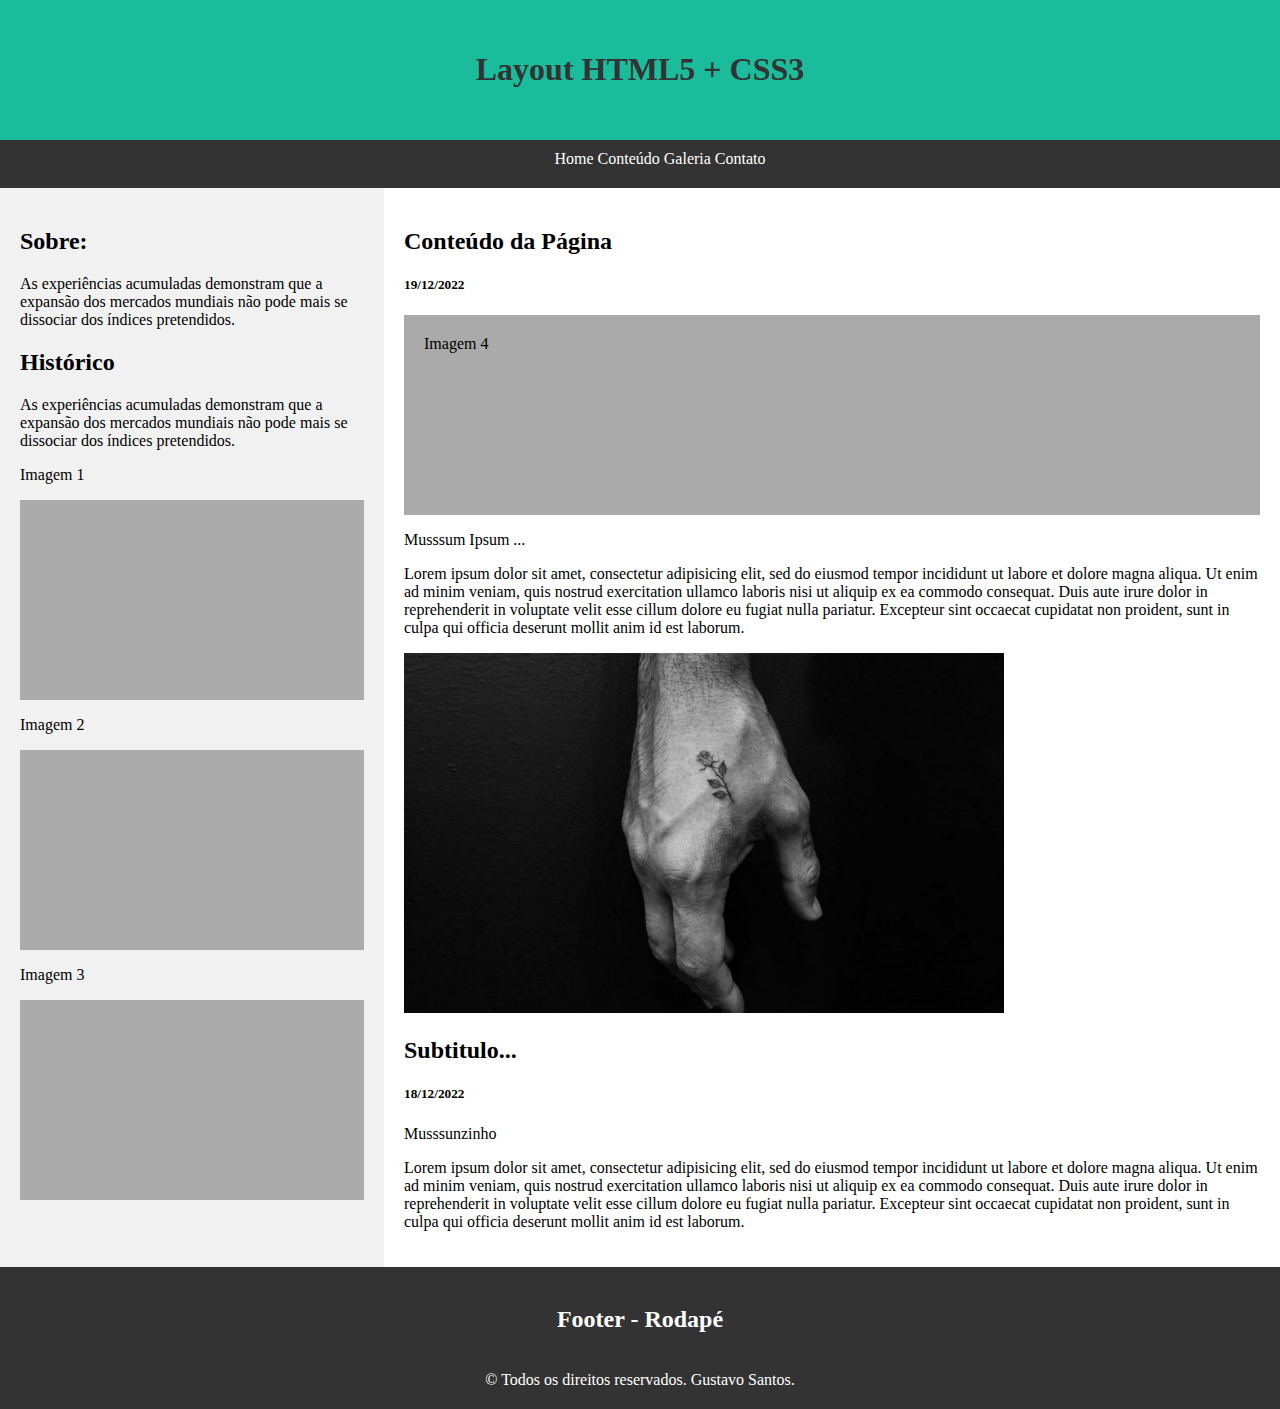
<file: index.html>
<!DOCTYPE html>
<!--
Click nbfs://nbhost/SystemFileSystem/Templates/Licenses/license-default.txt to change this license
Click nbfs://nbhost/SystemFileSystem/Templates/ClientSide/html.html to edit this template
-->
<html lang="pt-br">
    <head>
        <title>Layout Responsivo</title>
        <meta charset="UTF-8">
        <meta name="author" content="Gustavo dos Santos">
        <meta name="keywords" content="responsividade, css3, html5. Senac Tech">
        <meta name="description" content="Layout de pagina responsiva com HTML5 e CSS3">
        <meta name="viewport" content="width=device-width, initial-scale=1.0">
        <link rel="stylesheet" href="estilo.css"/>
    </head>
    <body>
        <header>
        <h1>Layout HTML5 + CSS3</h1>
    </header>
        <nav>
            <ul>
                <li><a href="index.html">Home</a></li>
                <li><a href="#">Conteúdo</a></li>
                <li><a href="#">Galeria</a></li>
                <li><a href="contato.html">Contato</a></li>
            </ul>

         </nav>
             <div class="container">
               <div class="esquerda">
                   <h2>Sobre:</h2>
                   <p>
                       As experiências acumuladas demonstram que a expansão dos mercados mundiais não pode mais se dissociar dos índices pretendidos.
                   </p>
                   <h2>Histórico</h2>
                    <p>
                       As experiências acumuladas demonstram que a expansão dos mercados mundiais não pode mais se dissociar dos índices pretendidos.
                   </p>
                   <p>Imagem 1</p>
                   <div class="imgFake" style="height: 200px">
                      
                   </div>
                   <p>Imagem 2</p>
                    <div class="imgFake" style="height: 200px">
                       
                   </div>
                   <p> Imagem 3</p>
                    <div class="imgFake" style="height: 200px">
                      
                   </div>
               </div><!<!-- fim da div esquerda -->   
                <div  class="conteudo">
                    <h2>Conteúdo da Página</h2>
                    <h5>19/12/2022</h5> 
                    <div class="imgFake" style="height: 200px">
                        Imagem 4 
                    </div>    
                    <p>Musssum Ipsum ...</p>
                    <p>
                        Lorem ipsum dolor sit amet, consectetur adipisicing elit, sed do eiusmod tempor incididunt ut labore et dolore magna aliqua. Ut enim ad minim veniam, quis nostrud exercitation ullamco laboris nisi ut aliquip ex ea commodo consequat. Duis aute irure dolor in reprehenderit in voluptate velit esse cillum dolore eu fugiat nulla pariatur. Excepteur sint occaecat cupidatat non proident, sunt in culpa qui officia deserunt mollit anim id est laborum.
                    </p>
                    <picture> 
                        <source media="(min-width: 600px)"
                               srcset="./imagens/imgMedia.jpg"
                               width="600px"/>
                        <source media="(min-width: 465px)"
                               srcset="./imagens/imgPequena.jpg" /> 
                        <img src="./imagens/caminho.jpg" alt="caminho entre árvores"
                             style="max-width: 100%; height: auto;"/>
                    </picture>    
                    <br/>
                    <h2>Subtitulo...</h2>
                    <h5>18/12/2022</h5>
                    <p>Musssunzinho</p>
                    <p>
                        Lorem ipsum dolor sit amet, consectetur adipisicing elit, sed do eiusmod tempor incididunt ut labore et dolore magna aliqua. Ut enim ad minim veniam, quis nostrud exercitation ullamco laboris nisi ut aliquip ex ea commodo consequat. Duis aute irure dolor in reprehenderit in voluptate velit esse cillum dolore eu fugiat nulla pariatur. Excepteur sint occaecat cupidatat non proident, sunt in culpa qui officia deserunt mollit anim id est laborum.
                    </p>
                    
                </div><!<!-- fim div conteudo -->
                <div class="footer">
                    <h2>Footer - Rodapé</h2>
                    <br/>
                    &COPY; Todos os direitos reservados. Gustavo Santos.
                </div>
                </div><!<!-- fim do conteiner -->
    </body>
</html>
</file>
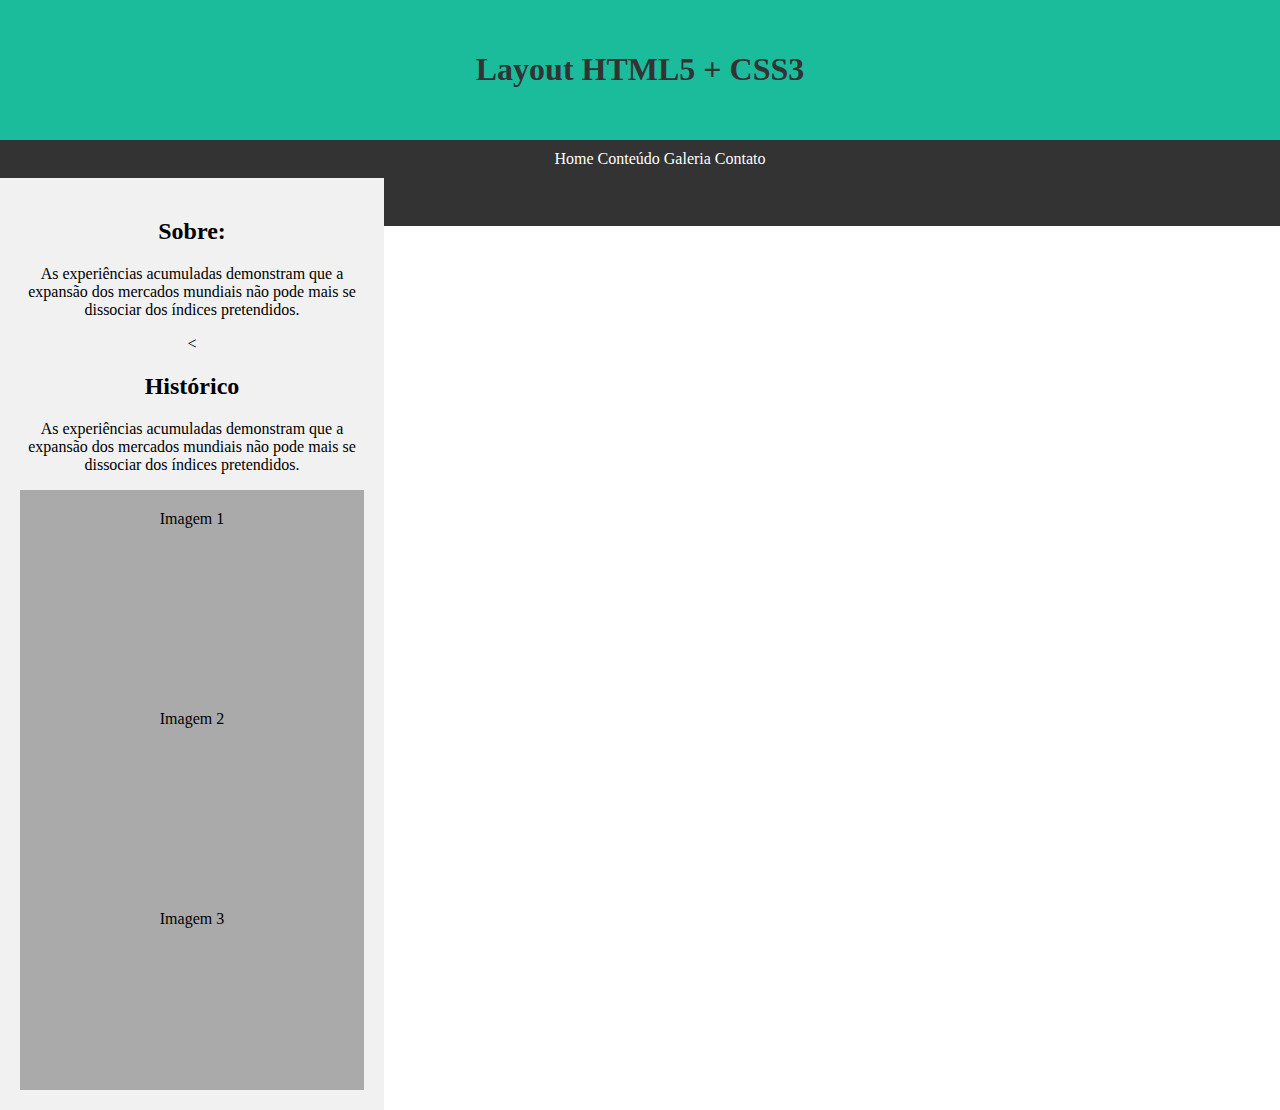
<file: intex.html>
<!DOCTYPE html>
<!--
Click nbfs://nbhost/SystemFileSystem/Templates/Licenses/license-default.txt to change this license
Click nbfs://nbhost/SystemFileSystem/Templates/ClientSide/html.html to edit this template
-->
<html lang="pt-br">
    <head>
        <title>Layout Responsivo</title>
        <meta charset="UTF-8">
        <meta name="author" content="Gustavo dos Santos">
        <meta name="keywords" content="responsividade, css3, html5. Senac Tech">
        <meta name="description" content="Layout de pagina responsiva com HTML5 e CSS3">
        <meta name="viewport" content="width=device-width, initial-scale=1.0">
        <link rel="stylesheet" href="estilo.css"/>
    </head>
    <body>
        <header>
        <h1>Layout HTML5 + CSS3</h1>
    </header>
        <nav>
            <ul>
                <li><a href="index.html">Home</a></li>
                <li><a href="#">Conteúdo</a></li>
                <li><a href="#">Galeria</a></li>
                <li><a href="contato.html">Contato</a></li>
            </ul>

         <nav>
             <div class="container">
               <div class="esquerda">
                   <h2>Sobre:</h2>
                   <p>
                       As experiências acumuladas demonstram que a expansão dos mercados mundiais não pode mais se dissociar dos índices pretendidos.
                   </p>
                   <<h2>Histórico</h2>
                    <p>
                       As experiências acumuladas demonstram que a expansão dos mercados mundiais não pode mais se dissociar dos índices pretendidos.
                   </p>
                   <div class="imgFake"style="height: 200px">
                       Imagem 1
                   </div>
                    <div class="imgFake"style="height: 200px">
                       Imagem 2
                   </div>
                    <div class="imgFake"style="height: 200px">
                       Imagem 3
                   </div>
               </div><!<!-- fim da div esquerda -->   
                <div  class="conteudo">
                    
                </div><!<!-- fim div conteudo -->
                </div><!<!-- fim do conteiner -->
                
    </body>
</html>
</file>
<file: estilo.css>
/*
Click nbfs://nbhost/SystemFileSystem/Templates/Licenses/license-default.txt to change this license
Click nbfs://nbhost/SystemFileSystem/Templates/ClientSide/css.css to edit this template
*/
/* 
    Created on : 19/12/2022, 18:14:32
    Author     : 182200280
*/

*{
  box-sizing: border-box;
}

body{
    font-family: Verdana;
    margin: 0;
}

nav{
    text-align: center;
    background-color: #333;
    width: 100%;
    height: 3rem;
}

nav a{
    transition: 400ms;
    text-decoration: none;
    color: white;
}

nav a:hover{
    color: #1abc9c;
    text-decoration: underline;
    font-size: 150%;
}


nav ul{
    margin: 0;
    padding-top: 10px;
    padding-bottom: 10px;
}

nav li{
    list-style-type: none;
    display: inline;
    color: white;
}

header{
    padding: 30px;
    text-align: center;
    background-color:  #1abc9c;
    color: #333;
}

.container{
    display: flex;
    flex-wrap: wrap;
}

.esquerda{
    flex: 30%;
    background-color: #f1f1f1;
    padding: 20px;
   
}

.conteudo{
    flex: 70%;
    padding: 20px;
}

.imgFake{
    background-color: #aaa;
    width: 100%;
    padding: 20px;
}

.footer{
    padding: 20px;
    background-color: #333;
    text-align: center;
    color: white;
    flex: 100%
}

@media screen and (max-width: 700px){
    .container, nav{
        flex-direction: column;
    }
    nav a:hover{
        color: green;
    }
    header{
        background-color: green;
    }
}

@media screen and (max-width: 400px){
    nav{
     height: 100%;   
    }
    nav li{
        display: block;
    }
}

/*CSS do form*/
.row:after{
    content: "";
    display: table;
    clear: both;
}

.label{
    float: left;
    width: 25%;
    margin-top: 6px;
}

.input{
    float: left;
    width: 75%;
    margin-top: 6px;
}
/*para todos os inputs*/
input{
    color: purple;
}

/*especificos para alguns inputs*/
input[type=text], input[type=email], input[type=tel], input[type=password]{
    width: 100%;
    padding: 12px;
    border: 1px solid #ccc;
    border-radius: 5px;
}
input[type=submit]{
    background-color: #4caf50;
    float: right;
    color: white;
    border-radius: 5px;
    border: none;
    cursor: pointer;
    padding: 12px 20px;
    margin: 5px;
}
input[type=submit]:hover{
    background-color: #45a049;
}
input[type=reset]{
    background-color: #af4c4c;
    float: right;
    color: white;
    border-radius: 5px;
    border: none;
    cursor: pointer;
    padding: 12px 20px;
    margin: 5px;
}
input[type=reset]:hover{
    background-color: #eb6767;
}
</file>
